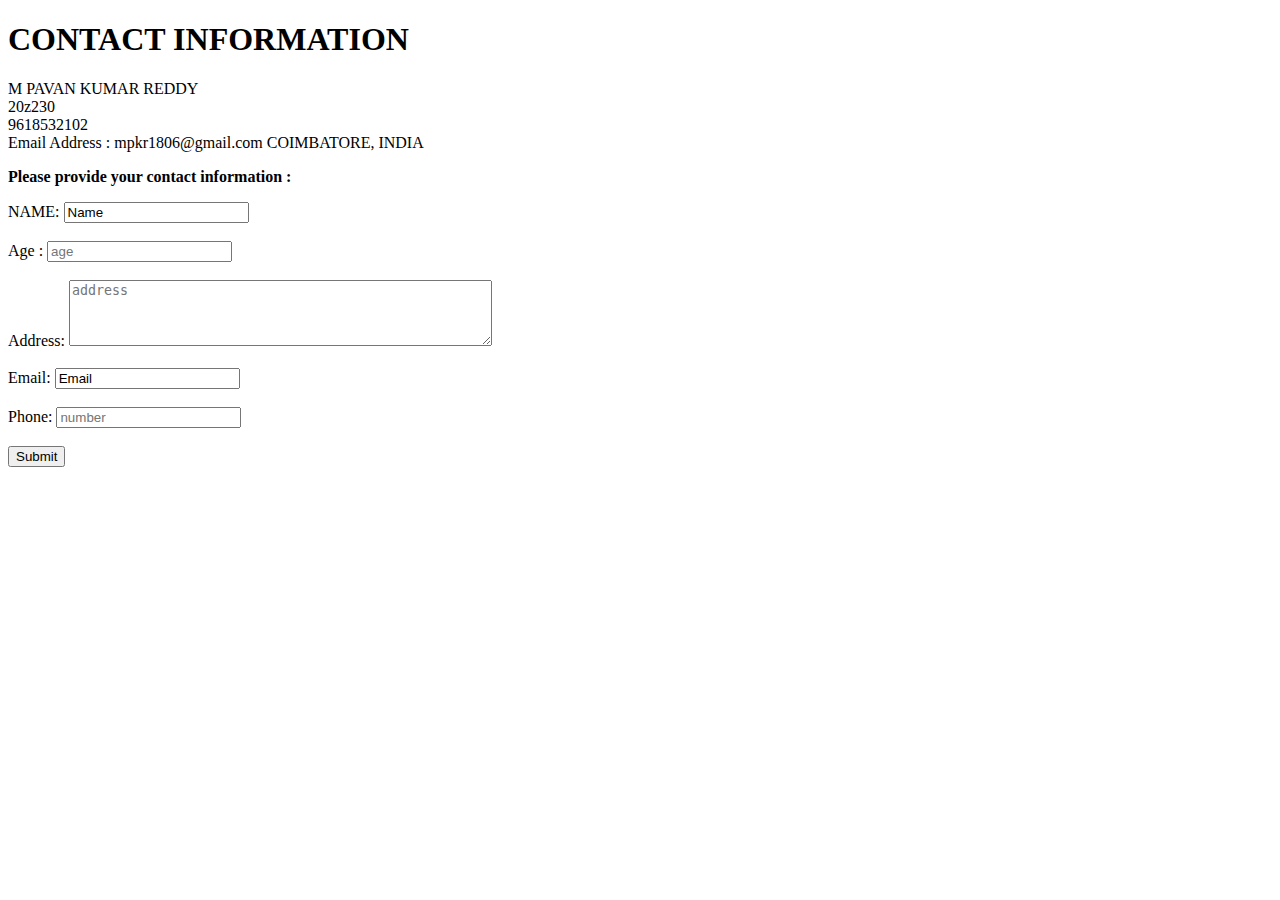
<file: Interact.html>
<!DOCTYPE html>
<html>
        <head>
            <title>
                INTERACTION 
            </title>
        </head>
    <body>
        <h1>
            CONTACT INFORMATION
        </h1>
        <p>
            M PAVAN KUMAR REDDY <br>
            20z230 <br>
            9618532102 <br>
            Email Address : mpkr1806@gmail.com
            COIMBATORE, INDIA <br>
        </p>
        <p>
           <strong> Please provide your contact information : </strong>
        </p>
        <form action="mailto: mpkr1806@gmail.com" method="post" enctype="text/plain">
            <label>NAME: </label>
            <input type="text" id="name" name="name" placeholder="Name" value="Name "> <br><br>
            <label>Age : </label>
            <input type="number" id="age" name="age" placeholder="age" value="Age "> <br><br>
            <label>Address: </label>
            <textarea id="address" name="address" rows="4" cols="50" placeholder="address" ></textarea> <br><br>
            <label>Email: </label>
            <input type="email" id="email" name="email" placeholder="email" value="Email"> <br><br>
            <label>Phone: </label>
            <input type="number" id="phone" name="phone" placeholder="number" value="Phone number :"> <br><br>

            <input type="submit" value="Submit">
        </form>

    </body>
</html>
</file>
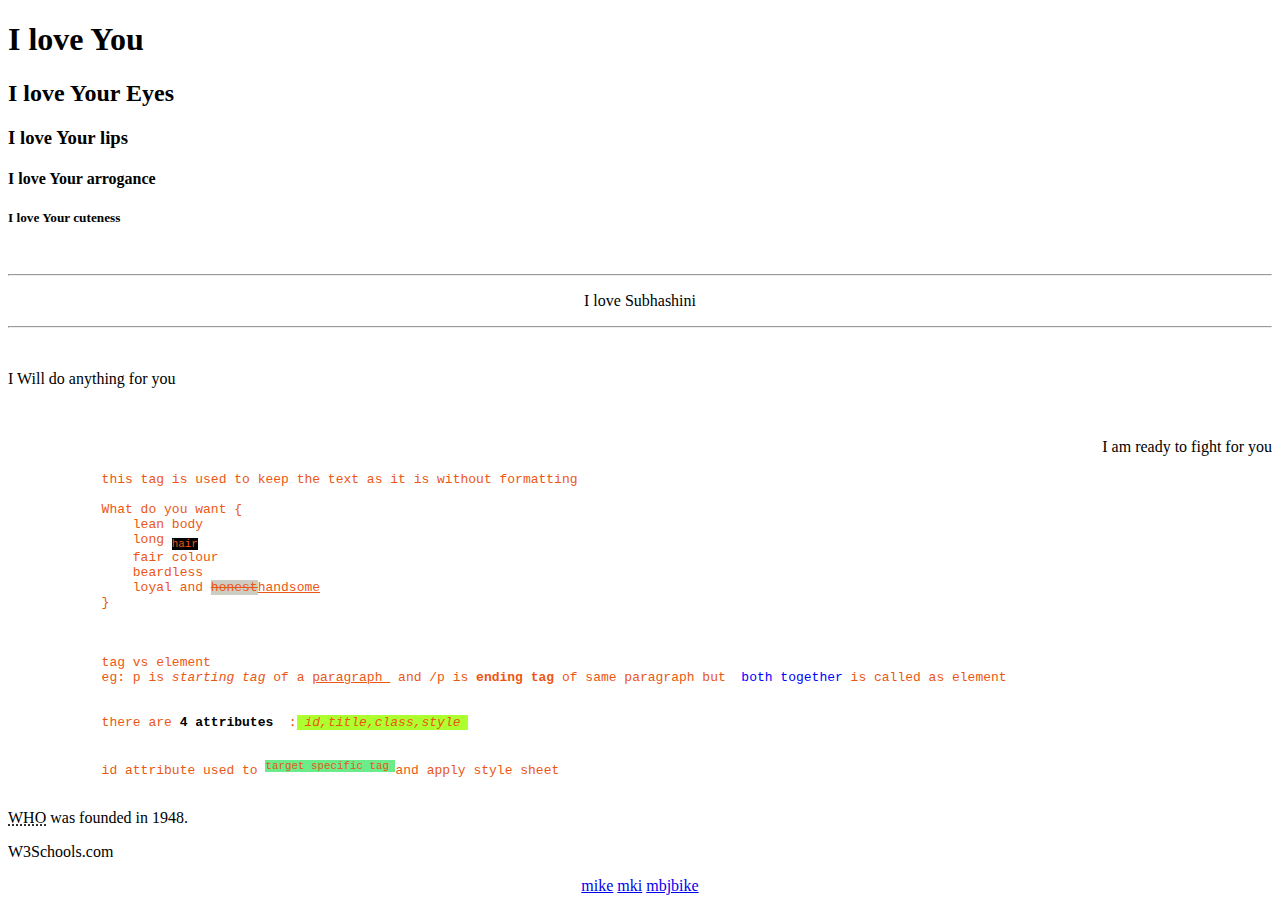
<file: total.html>
<!DOCTYPE html>
<html>
    <head>
        <title>Total HTML basics </title>
    </head>
    <body>
        <h1>I love You </h1>
        <h2>I love Your Eyes</h2>
        <h3>I love Your lips</h3>
        <h4>I love Your arrogance</h4>
        <h5>I love Your cuteness</h5>
        <br>
        <hr>
        <center>
        <p>
            I love Subhashini 
        </p> 
    </center> 
    <hr>
        <br>   
        <p align="left">
            I Will do anything for you 
        </p> 
        <br>  
        <p align="right">
            I am ready to fight for you 
        </p>
        <pre style="color: rgb(235, 87, 19);">
            this tag is used to keep the text as it is without formatting <br>
            What do you want {
                lean body 
                long <sub style="background-color: black;">hair</sub>
                fair colour 
                beardless
                loyal and <del style="background-color: rgb(205, 205, 196);">honest</del><ins>handsome</ins>
            }
            <br>

            tag vs element 
            eg: p is <i>starting tag</i> of a <u>paragraph </u> and /p is<strong> ending tag </strong>of same paragraph but <span style="color: blue;"> both together</span> is called as element 
            <br>
            there are <b style="color: black;">4 attributes</b>  :<i style="background-color: greenyellow;"> id,title,class,style </i>
            <br>
            id attribute used to <sup style="background-color: rgb(106, 236, 138);">target specific tag </sup>and apply style sheet 
        </pre>
        <p><abbr title="World Health Organization">WHO</abbr> was founded in 1948.</p>
<p title="use of title attribute ">W3Schools.com</p>
<div class = sub id = menu align="middle" >
    <a href="bjbj.com">mike</a>
    <a href="bjbj.com">mki</a>    <a href="bjbj.com">mbjbike</a>

</div>
    </body>
</html>
</file>
